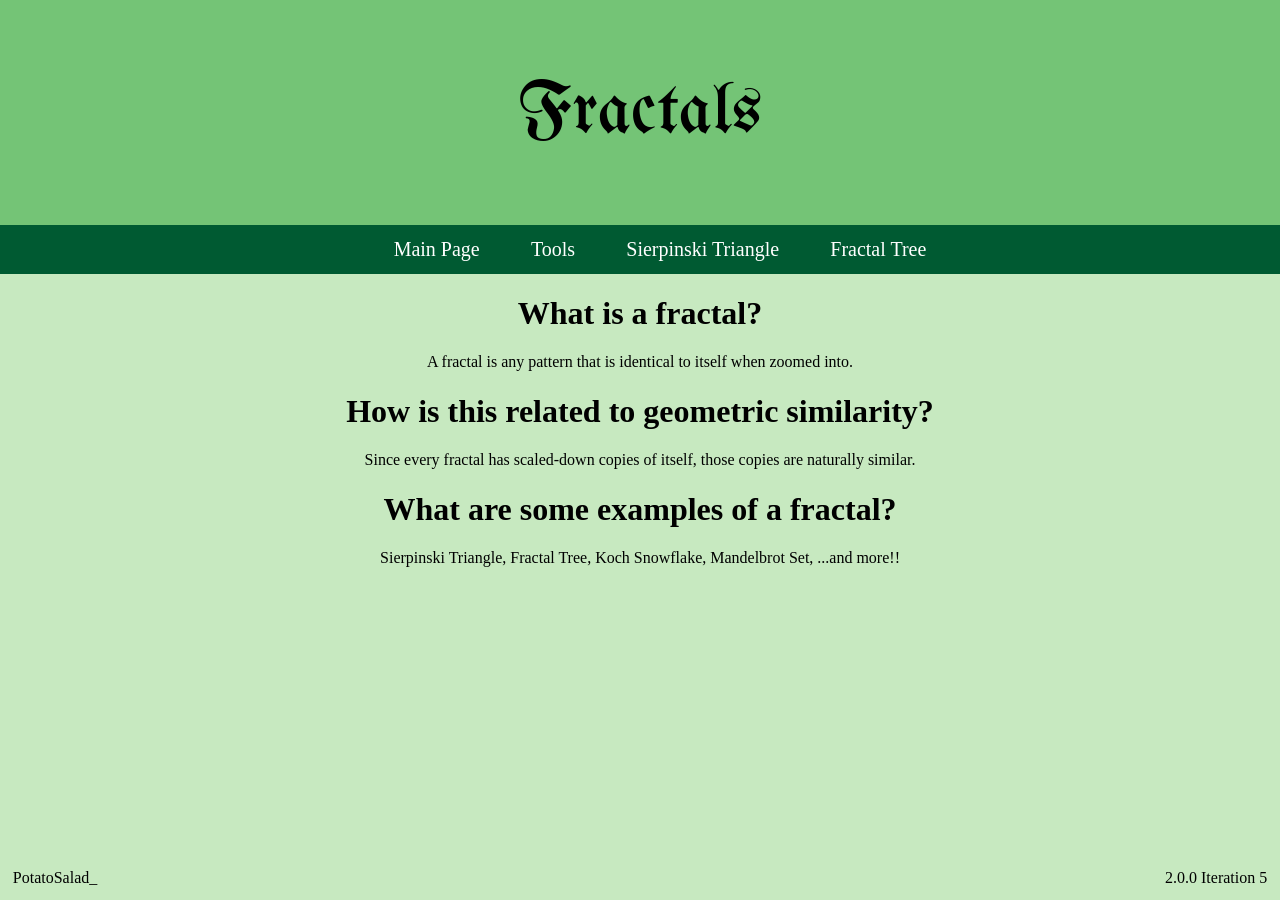
<file: fractals/index.html>
<!DOCTYPE html>
<html lang="en">
    <head>
        <meta charset="UTF-8">
        <meta name="viewport" content="width=device-width, initial-scale=1.0">
        <title>Fractals</title>
        <link rel="stylesheet" type="text/css" href="style.css">
        <link rel="preconnect" href="https://fonts.googleapis.com">
        <link rel="preconnect" href="https://fonts.gstatic.com" crossorigin>
        <link href="https://fonts.googleapis.com/css2?family=UnifrakturMaguntia&display=swap" rel="stylesheet">
    </head>
    <header>
        <h1>Fractals</h1>
    </header>
    <nav>
        <ul>
            <li><a href="../">Main Page</a></li>
            <li><a href="../tools">Tools</a></li>
            <li><a href="sierpinski">Sierpinski Triangle</a></li>
            <li><a href="tree">Fractal Tree</a></li>
        </ul>
    </nav>
    <body>
        <h1>What is a fractal?</h1>
        <p>A fractal is any pattern that is identical to itself when zoomed into.</p>
        <h1>How is this related to geometric similarity?</h1>
        <p>Since every fractal has scaled-down copies of itself, those copies are naturally similar.</p>
        <h1>What are some examples of a fractal?</h1>
        <p>Sierpinski Triangle, Fractal Tree, Koch Snowflake, Mandelbrot Set, ...and more!!</p>
    </body>
    <footer>
        <p>PotatoSalad_</p>
        <p>2.0.0 Iteration 5</p>
    </footer>
</html>
</file>
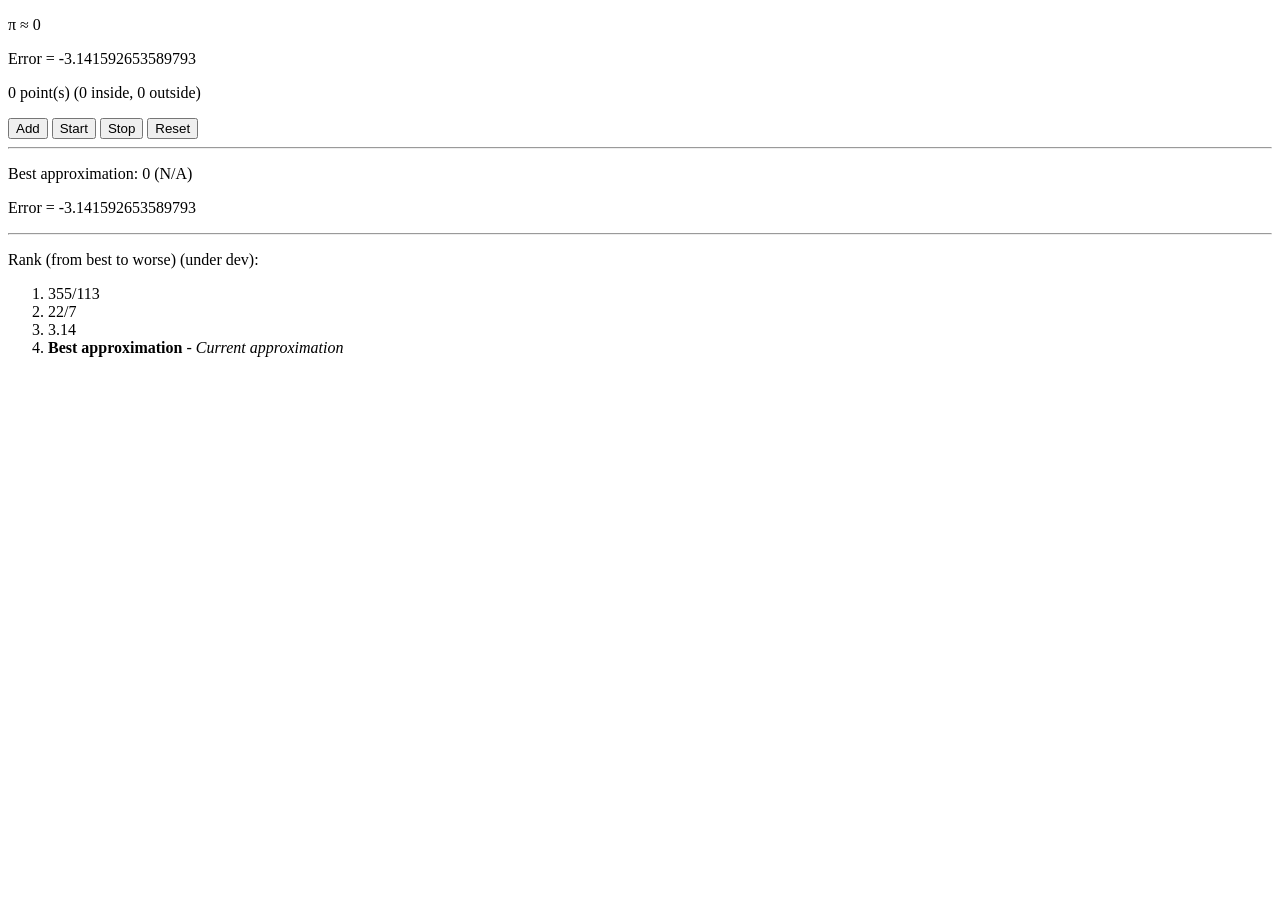
<file: pi/index.html>
<!DOCTYPE html>
<html lang="en">
    <head>
        <meta charset="UTF-8">
        <meta name="viewport" content="width=device-width, initial-scale=1.0">
        <title>Document</title>
    </head>
    <body>
        <div class="content">
            <p id="approx">π ≈ 0</p>
            <p id="error">Error = -3.141592653589793</p>
            <p id="points">0 point(s) (0 inside, 0 outside)</p>
        </div>
        <div class="buttons">
            <button onclick="updatePi()">Add</button>
            <button onclick="incrementer()">Start</button>
            <button onclick="stopIncrementer()">Stop</button>
            <button onclick="reset()">Reset</button>
        </div>
        <hr>
        <div class="best">
            <p id="best">Best approximation: 0 (N/A)</p>
            <p id="besterror">Error = -3.141592653589793</p>
        </div>
        <hr>
        <div class="rank">
            <p>Rank (from best to worse) (under dev):</p>
            <ol id="rank">
                <li>355/113</li>
                <li>22/7</li>
                <li>3.14</li>
                <li><b>Best approximation</b> - <i>Current approximation</i></li>
            </ol>
        </div>
        <script src="pi.js"></script>
    </body>
</html>

<!--

IDEAS:
A "worse/better than" indicator to measure how good/bad the approximation is compared to common approximations,
such as 3.14, 22/7, and 355/113

A limit for the incrementer. Input a number, and the incrementer will stop when it reaches that number. Also show the progress
percentage to the incrementer, to see how close it is to being finished

A graph to display the points. It will have a circle, a square, green points representing points which are inside
the circle, and red points for the outside points

A chart of our approximations of pi. It will be a line chart, and it will show the different approximations of pi 
that we get. There will also be a line to show where the actual value of pi is

-->
</file>
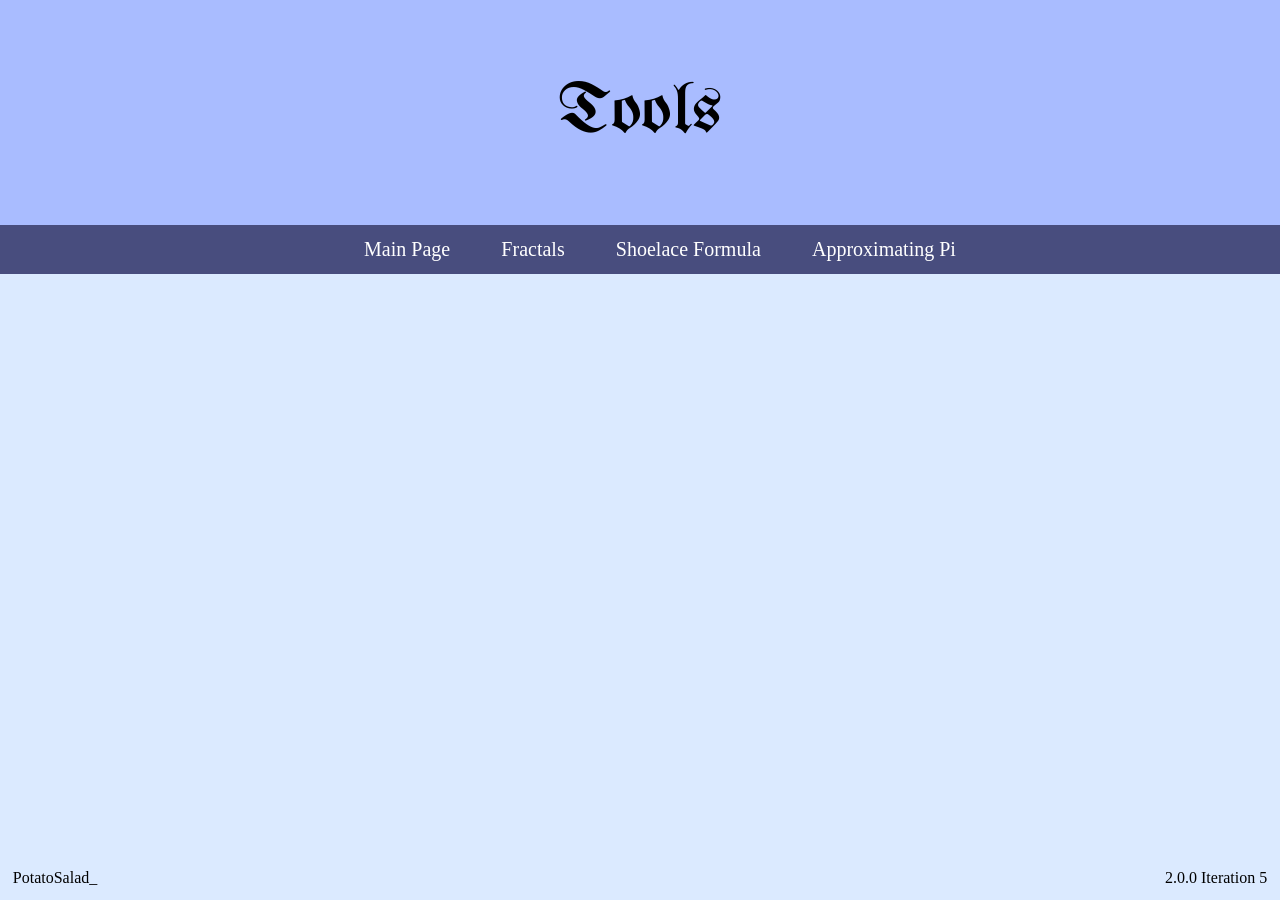
<file: tools/index.html>
<!DOCTYPE html>
<html lang="en">
    <head>
        <meta charset="UTF-8">
        <meta name="viewport" content="width=device-width, initial-scale=1.0">
        <title>Tools</title>
        <link rel="stylesheet" type="text/css" href="style.css">
        <link rel="preconnect" href="https://fonts.googleapis.com">
        <link rel="preconnect" href="https://fonts.gstatic.com" crossorigin>
        <link href="https://fonts.googleapis.com/css2?family=UnifrakturMaguntia&display=swap" rel="stylesheet">
    </head>
    <header>
        <h1>Tools</h1>
    </header>
    <nav>
        <ul>
            <li><a href="../">Main Page</a></li>
            <li><a href="../fractals">Fractals</a></li>
            <li><a href="shoelace">Shoelace Formula</a></li>
            <li><a href="pi">Approximating Pi</a></li>
        </ul>
    </nav>
    <body>
    </body>
    <footer>
        <p>PotatoSalad_</p>
        <p>2.0.0 Iteration 5</p>
    </footer>
</html>
</file>
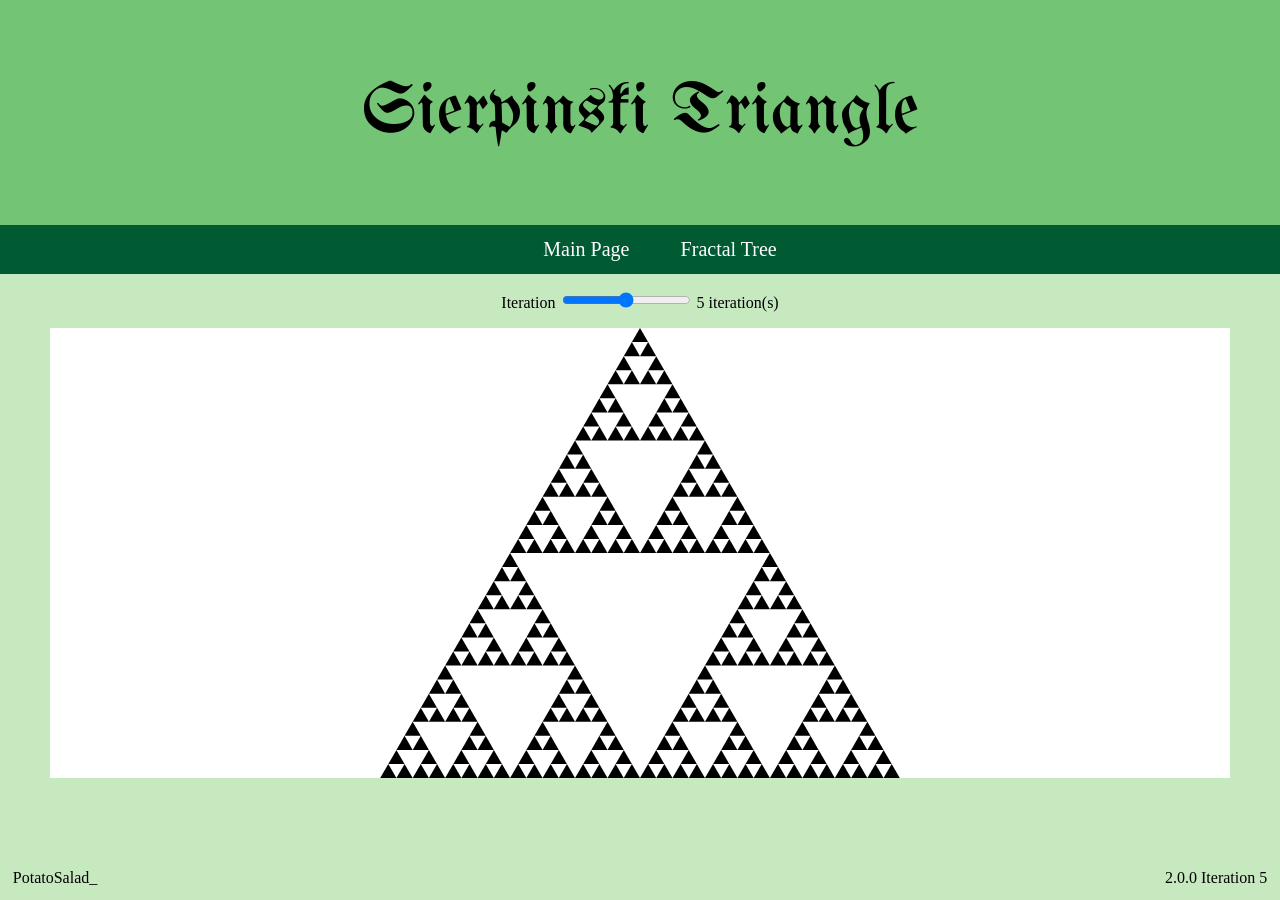
<file: fractals/sierpinski/index.html>
<!DOCTYPE html>
<html>
    <head>
        <meta charset="UTF-8">
        <meta name="viewport" content="width=device-width, initial-scale=1.0">
        <title>Sierpinski Triangle</title>
        <link rel="stylesheet" type="text/css" href="sierpinski.css">
        <script src="libraries/p5.min.js"></script>
        <script src="libraries/p5.sound.min.js"></script>
        <link rel="preconnect" href="https://fonts.googleapis.com">
        <link rel="preconnect" href="https://fonts.gstatic.com" crossorigin>
        <link href="https://fonts.googleapis.com/css2?family=UnifrakturMaguntia&display=swap" rel="stylesheet">
    </head>
    <header>
        <h1>Sierpinski Triangle</h1>
    </header>
    <nav>
        <ul>
            <li><a href="../">Main Page</a></li>
            <li><a href="../tree">Fractal Tree</a></li>
        </ul>
    </nav>
    <body>
        <p>Iteration <input type="range" min="0" max="10" value="5" id="iteration"> <span id="txt"></span> iteration(s)</p>
        <!-- <p>Shape: Flat <input type="range" min="1" max="10" value="3" id="triangleshape"> Tall</p> -->
        <script src="sierpinski.js"></script>
    </body>
    <footer>
        <p>PotatoSalad_</p>
        <p>2.0.0 Iteration 5</p>
    </footer>
</html>
</file>
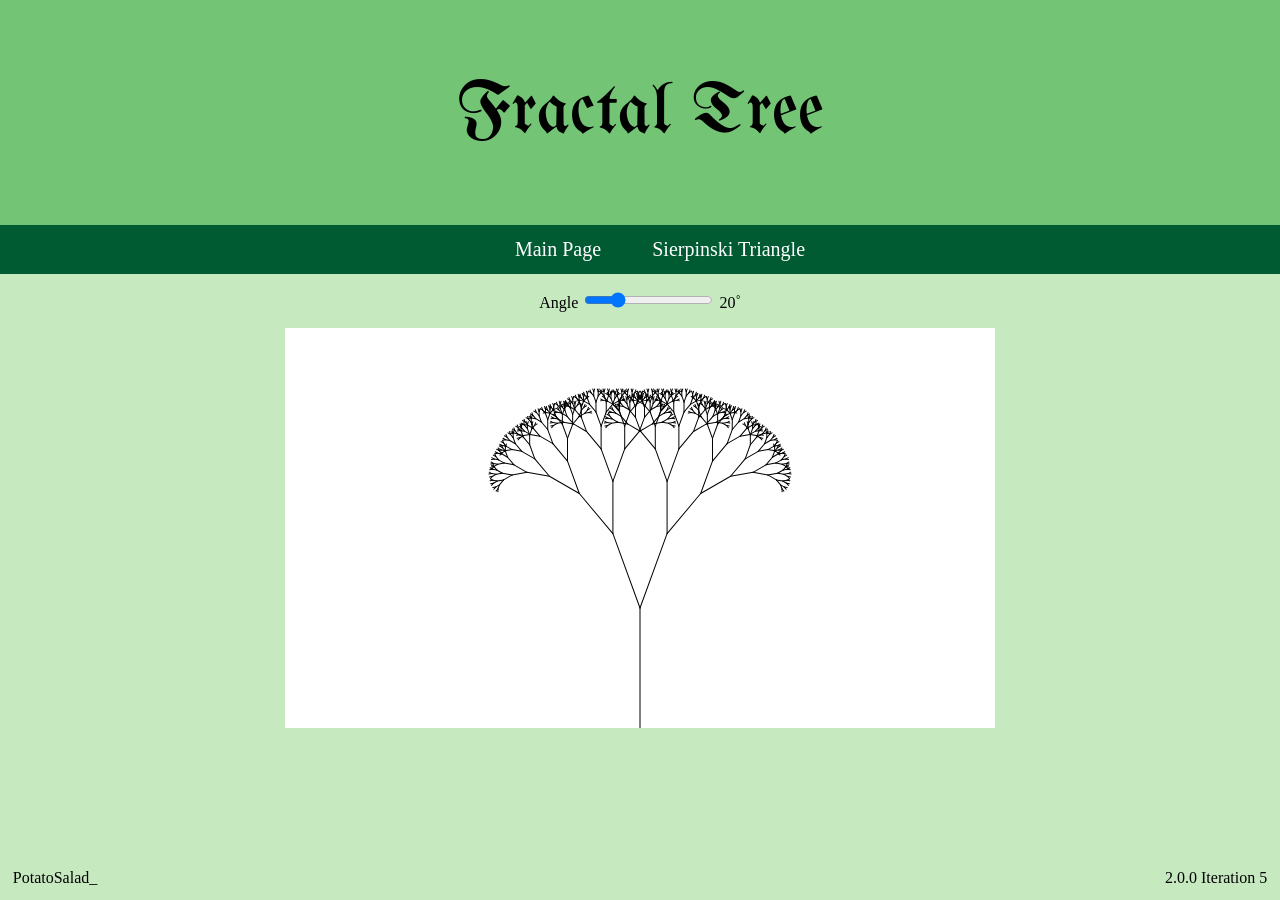
<file: fractals/tree/index.html>
<!DOCTYPE html>
<html>
    <head>
        <meta charset="UTF-8">
        <meta name="viewport" content="width=device-width, initial-scale=1.0">
        <title>Fractal Tree</title>
        <link rel="stylesheet" type="text/css" href="tree.css">
        <script src="libraries/p5.min.js"></script>
        <script src="libraries/p5.sound.min.js"></script>
        <link rel="preconnect" href="https://fonts.googleapis.com">
        <link rel="preconnect" href="https://fonts.gstatic.com" crossorigin>
        <link href="https://fonts.googleapis.com/css2?family=UnifrakturMaguntia&display=swap" rel="stylesheet">
    </head>
    <header>
        <h1>Fractal Tree</h1>
    </header>
    <nav>
        <ul>
            <li><a href="../">Main Page</a></li>
            <li><a href="../sierpinski">Sierpinski Triangle</a></li>
        </ul>
    </nav>
    <body>
        <p>Angle <input type="range" min="0" max="90" value="20" id="angle"> <span id="txt"></span>˚</p>
        <script src="tree.js"></script>
    </body>
    <footer>
        <p>PotatoSalad_</p>
        <p>2.0.0 Iteration 5</p>
    </footer>
</html>
</file>
<file: fractals/style.css>
body {
    padding: 0;
    margin: 0;
    box-sizing: border-box;
    background-color: #c7e9c0;
    font-family: "Cambria Math";
    text-align: center;
}

header {
    display: flex;
    text-align: center;
    height: 25vh;
    background-color: #74c476;
    justify-content: center;
    align-items: center;
}

header h1 {
    font-size: 8vh;
    font-family: "UnifrakturMaguntia", cursive;
    font-weight: 400;
    font-style: normal;
}

nav {
    display: flex;
    justify-content: space-around;
    align-items: center;
    background-color: #005a32;
}

nav ul {
    display: flex;
    list-style: none;
    margin: 0;
}

nav ul li {
    transition: 0.3s;
    padding: 1vw 2vw;
}

nav ul li a {
    text-decoration: none;
    color: white;
    font-size: 1.25rem;
}

nav ul li:hover {
    background-color: #41ab5d;
    cursor: pointer;
}

footer {
    display: flex;
    justify-content: space-between;
    position: fixed;
    bottom: 0;
    left: 0;
    width: 100%;
}

footer p {
    margin: 1vw;
}
</file>
<file: tools/style.css>
body {
    padding: 0;
    margin: 0;
    box-sizing: border-box;
    background-color: #dbeaff;
    font-family: "Cambria Math";
    text-align: center;
}

header {
    display: flex;
    text-align: center;
    height: 25vh;
    background-color: #a9bcff;
    justify-content: center;
    align-items: center;
}

header h1 {
    font-size: 8vh;
    font-family: "UnifrakturMaguntia", cursive;
    font-weight: 400;
    font-style: normal;
}

nav {
    display: flex;
    justify-content: space-around;
    align-items: center;
    background-color: #484d7e;
}

nav ul {
    display: flex;
    list-style: none;
    margin: 0;
}

nav ul li {
    transition: 0.3s;
    padding: 1vw 2vw;
}

nav ul li a {
    text-decoration: none;
    color: white;
    font-size: 1.25rem;
}

nav ul li:hover {
    background-color: #818ae2;
    cursor: pointer;
}

footer {
    display: flex;
    justify-content: space-between;
    position: fixed;
    bottom: 0;
    left: 0;
    width: 100%;
}

footer p {
    margin: 1vw;
}
</file>
<file: fractals/sierpinski/sierpinski.css>
body {
    padding: 0;
    margin: 0;
    box-sizing: border-box;
    background-color: #c7e9c0;
    font-family: "Cambria Math";
    text-align: center;
}

header {
    display: flex;
    text-align: center;
    height: 25vh;
    background-color: #74c476;
    justify-content: center;
    align-items: center;
}

header h1 {
    font-size: 8vh;
    font-weight: 400;
    font-family: "UnifrakturMaguntia", cursive;
    font-style: normal;
}

nav {
    display: flex;
    justify-content: space-around;
    align-items: center;
    background-color: #005a32;
}

nav ul {
    display: flex;
    list-style: none;
    margin: 0;
}

nav ul li {
    transition: 0.3s;
    padding: 1vw 2vw;
}

nav ul li a {
    text-decoration: none;
    color: white;
    font-size: 1.25rem;
}

nav ul li:hover {
    background-color: #41ab5d;
    cursor: pointer;
}

footer {
    display: flex;
    justify-content: space-between;
    position: fixed;
    bottom: 0;
    left: 0;
    width: 100%;
}

footer p {
    margin: 1vw;
}
</file>
<file: fractals/tree/tree.css>
body {
    padding: 0;
    margin: 0;
    box-sizing: border-box;
    background-color: #c7e9c0;
    font-family: "Cambria Math";
    text-align: center;
}

header {
    display: flex;
    text-align: center;
    height: 25vh;
    background-color: #74c476;
    justify-content: center;
    align-items: center;
}

header h1 {
    font-size: 8vh;
    font-family: "UnifrakturMaguntia";
    font-weight: 400;
    font-style: normal;
}

nav {
    display: flex;
    justify-content: space-around;
    align-items: center;
    background-color: #005a32;
}

nav ul {
    display: flex;
    list-style: none;
    margin: 0;
}

nav ul li {
    transition: 0.3s;
    padding: 1vw 2vw;
}

nav ul li a {
    text-decoration: none;
    color: white;
    font-size: 1.25rem;
}

nav ul li:hover {
    background-color: #41ab5d;
    cursor: pointer;
}

footer {
    display: flex;
    justify-content: space-between;
    position: fixed;
    bottom: 0;
    left: 0;
    width: 100%;
}

footer p {
    margin: 1vw;
}
</file>
